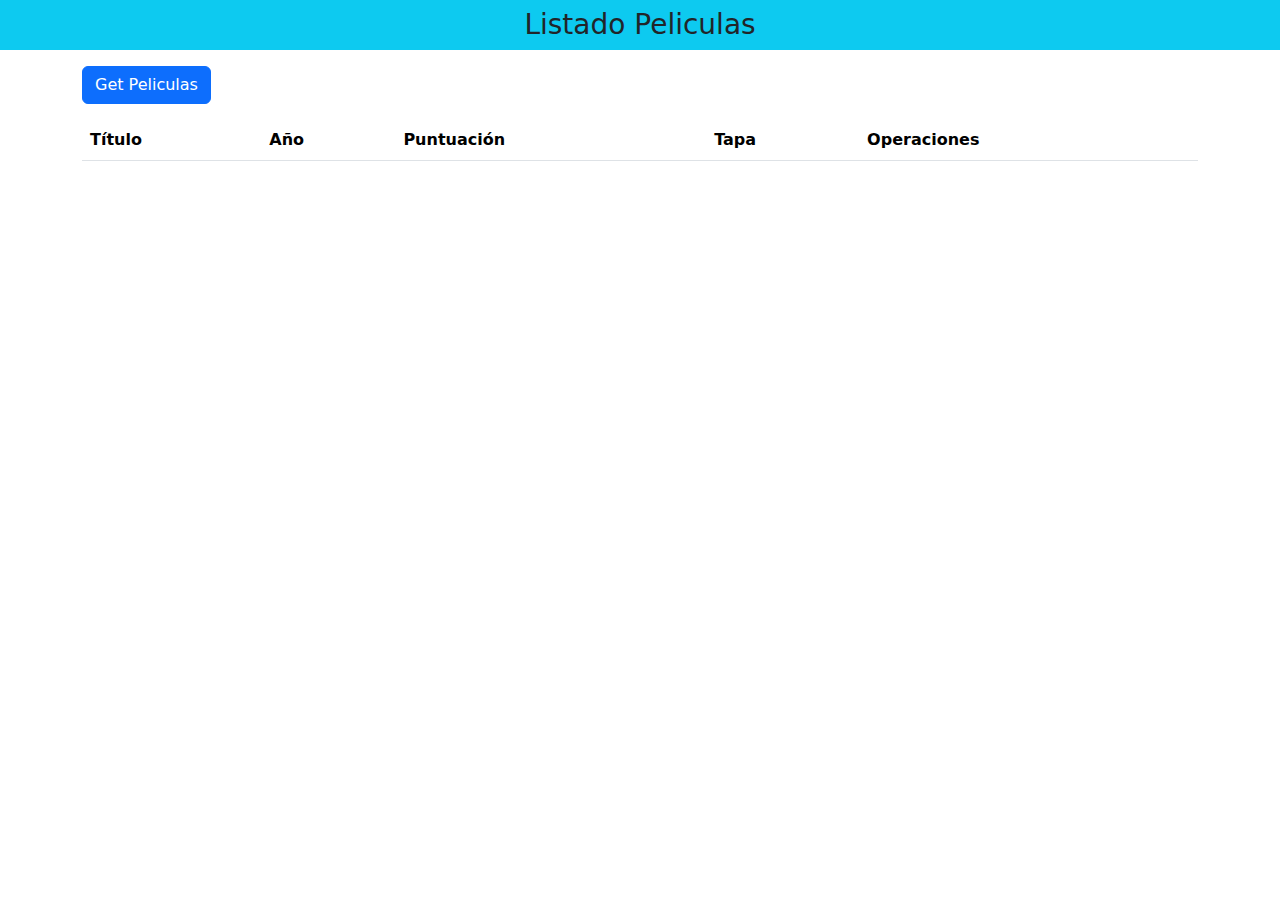
<file: 24118 Grupo1/target/classes/static/pelis.html>
<!doctype html>
<html lang="en">

<head>
    <meta charset="utf-8">
    <meta name="viewport" content="width=device-width, initial-scale=1">
    <title>Bootstrap demo</title>
    <link href="https://cdn.jsdelivr.net/npm/bootstrap@5.3.3/dist/css/bootstrap.min.css" rel="stylesheet"        integrity="sha384-QWTKZyjpPEjISv5WaRU9OFeRpok6YctnYmDr5pNlyT2bRjXh0JMhjY6hW+ALEwIH" crossorigin="anonymous">
    <link rel="stylesheet" href="https://cdn.jsdelivr.net/npm/bootstrap-icons@1.11.3/font/bootstrap-icons.min.css">
</head>

<body>
    <h1 class="text-center p-2 bg-info fs-3 mb-3">Listado Peliculas</h1>
    <div class="container">
        <div>
            <button class="btn btn-primary mb-3" onclick="getPelis()">Get Peliculas</button>
        </div>
            <table class="table">
            <thead>
                <tr>
                    <th scope="col">Título</th>
                    <th scope="col">Año</th>
                    <th scope="col">Puntuación</th>
                    <th>Tapa</th>
                    <th>Operaciones</th>
                </tr>
            </thead>
            <tbody id="peliculas">

                    
            </tbody>
        </table>

    </div>

    <script src="https://cdn.jsdelivr.net/npm/bootstrap@5.3.3/dist/js/bootstrap.bundle.min.js"        integrity="sha384-YvpcrYf0tY3lHB60NNkmXc5s9fDVZLESaAA55NDzOxhy9GkcIdslK1eN7N6jIeHz"        crossorigin="anonymous"></script>
    <script src="pelis.js"></script>

</body>

</html>
</file>
